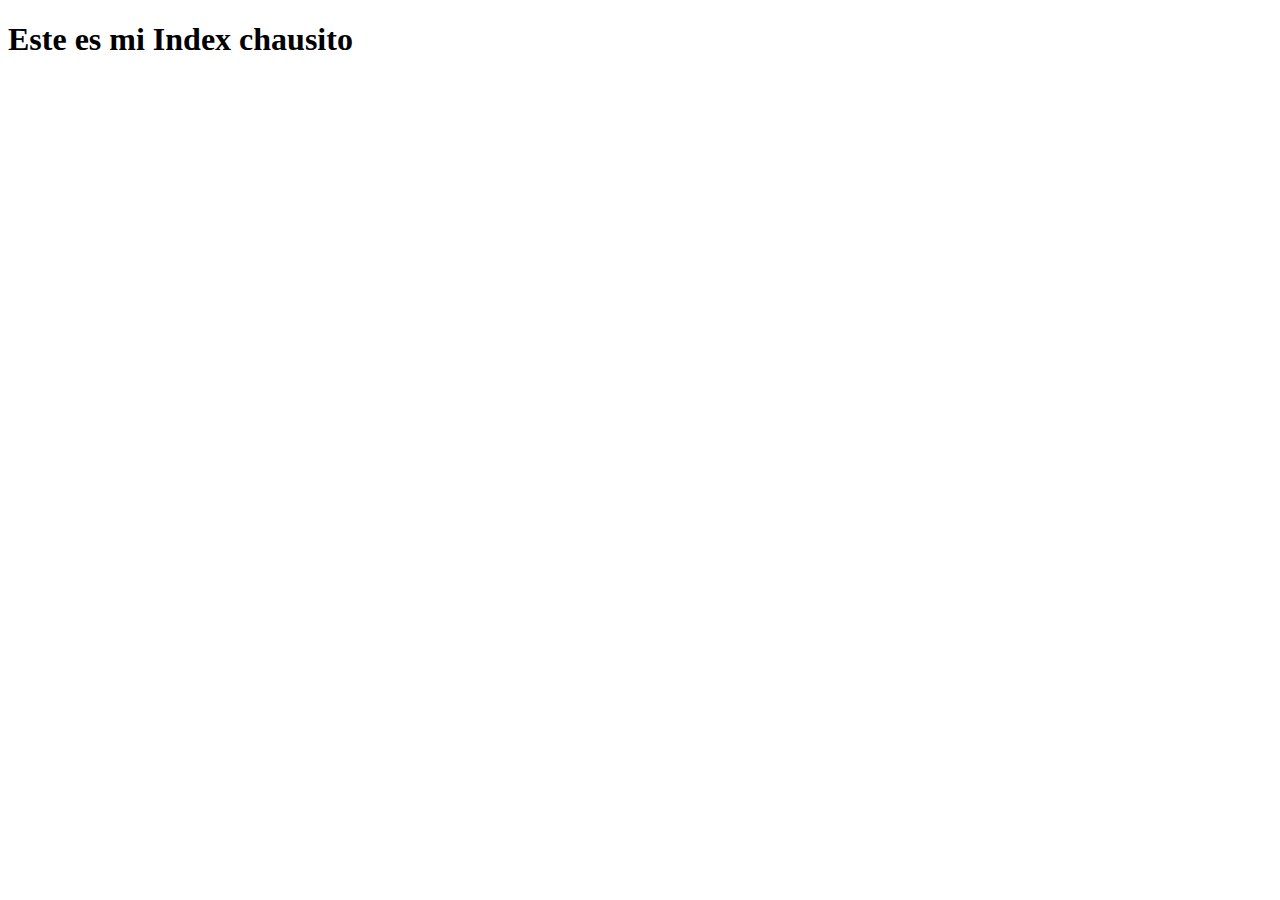
<file: index.html>
<!DOCTYPE html>
<html lang="en">
<head>
    <meta charset="UTF-8">
    <meta http-equiv="X-UA-Compatible" content="IE=edge">
    <meta name="viewport" content="width=device-width, initial-scale=1.0">
    <title>Document</title>
</head>
<body>
    <h1>Este es mi Index chausito</h1>
</body>
</html>
</file>
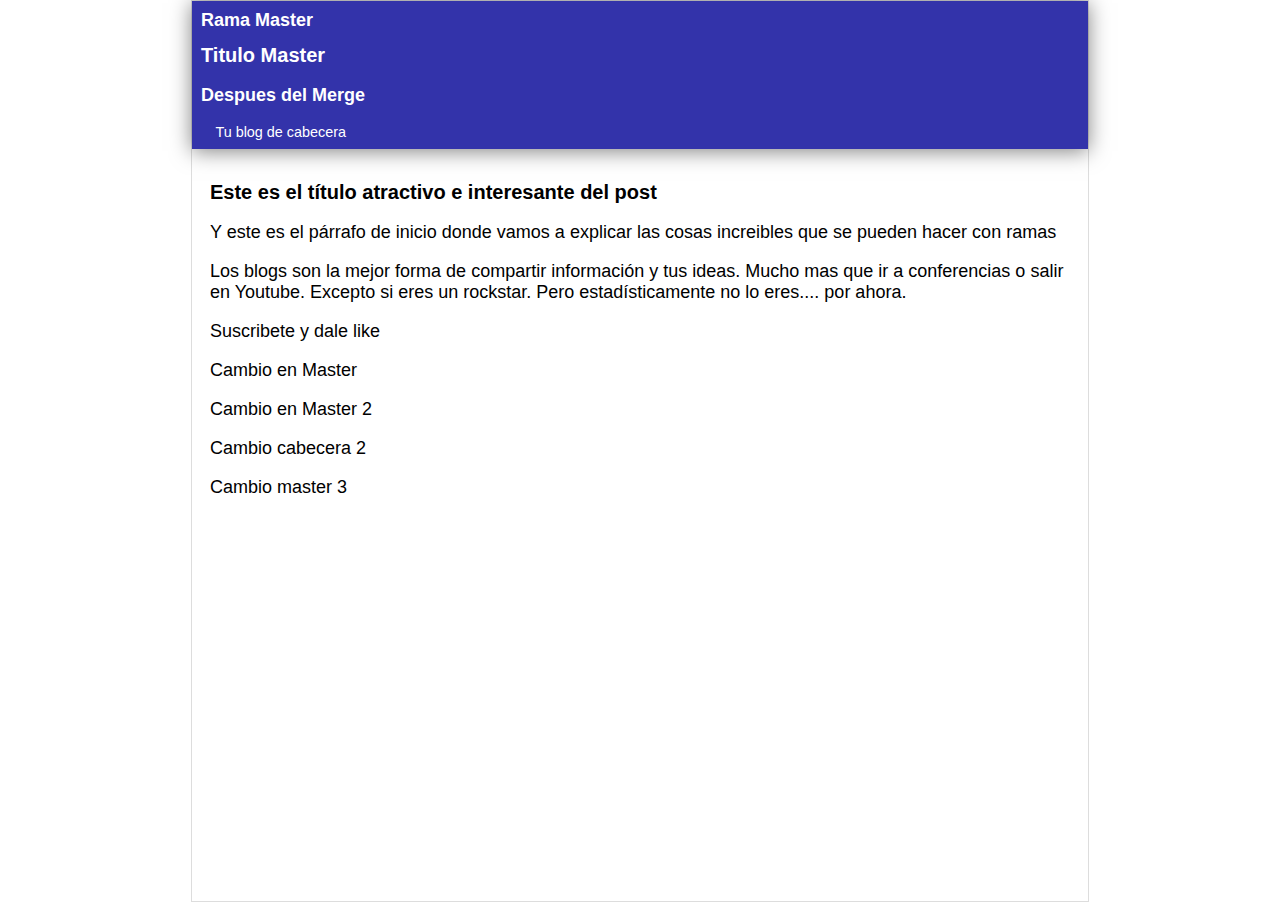
<file: blogpost.html>
<html>
    <head>
        <title>El titulo del post modificado en GitHub pero ahora en Git</title>
        <link rel="stylesheet" href="css/estilos.css" />
    </head>
    <body>
        <div id="container">
            <div id="cabecera">
                Rama Master
                <h1>Titulo Master</h1>

    <p>Despues del Merge</p>

                <span id="tagline">Tu blog de cabecera</span>
            </div>
            <div id="post">
                <h1>Este es el título atractivo e interesante del post</h1>
                <p>Y este es el párrafo de inicio donde vamos a explicar las cosas increibles que se pueden hacer con ramas</p>
                <p>Los blogs son la mejor forma de compartir información y tus ideas. Mucho mas que ir a conferencias o salir en
                    Youtube. Excepto si eres un rockstar. Pero estadísticamente no lo eres.... por ahora.</p>
                <p>Suscribete y dale like</p>
                <p>Cambio en Master</p>
                <p>Cambio en Master 2</p>
                <p>Cambio cabecera 2</p>
                <p>Cambio master 3</p>
            </div>
            </div>
    </body>
</html>
</file>
<file: css/estilos.css>
body {
    color: #000000;
    text-align: center;
    font-family: 'Courier New', Courier, monospace;
    font-size: 16px;
    font-family: Arial;
    font-size: 18px;
    margin: 0;
    padding: 0
}

#cabecera {
    background: #33a;
    box-shadow: 0 2px 20px 0 rgba(0, 0, 0, .5);
    color: #fff;
    font-weight: 700;
    margin: 0;
    padding: .5em
}

#cabecera #tagline {
    padding: 0 0 0 1em;
    font-weight: 400;
    font-size: .8em
}

#container {
    width: 70%;
    height: 100%;
    padding: 0;
    text-align: left;
    border: 1px solid #ddd;
    margin: 0 auto
}

#container h1 {
    font-size: 20px
}

#post {
    padding: 1em
}
</file>
